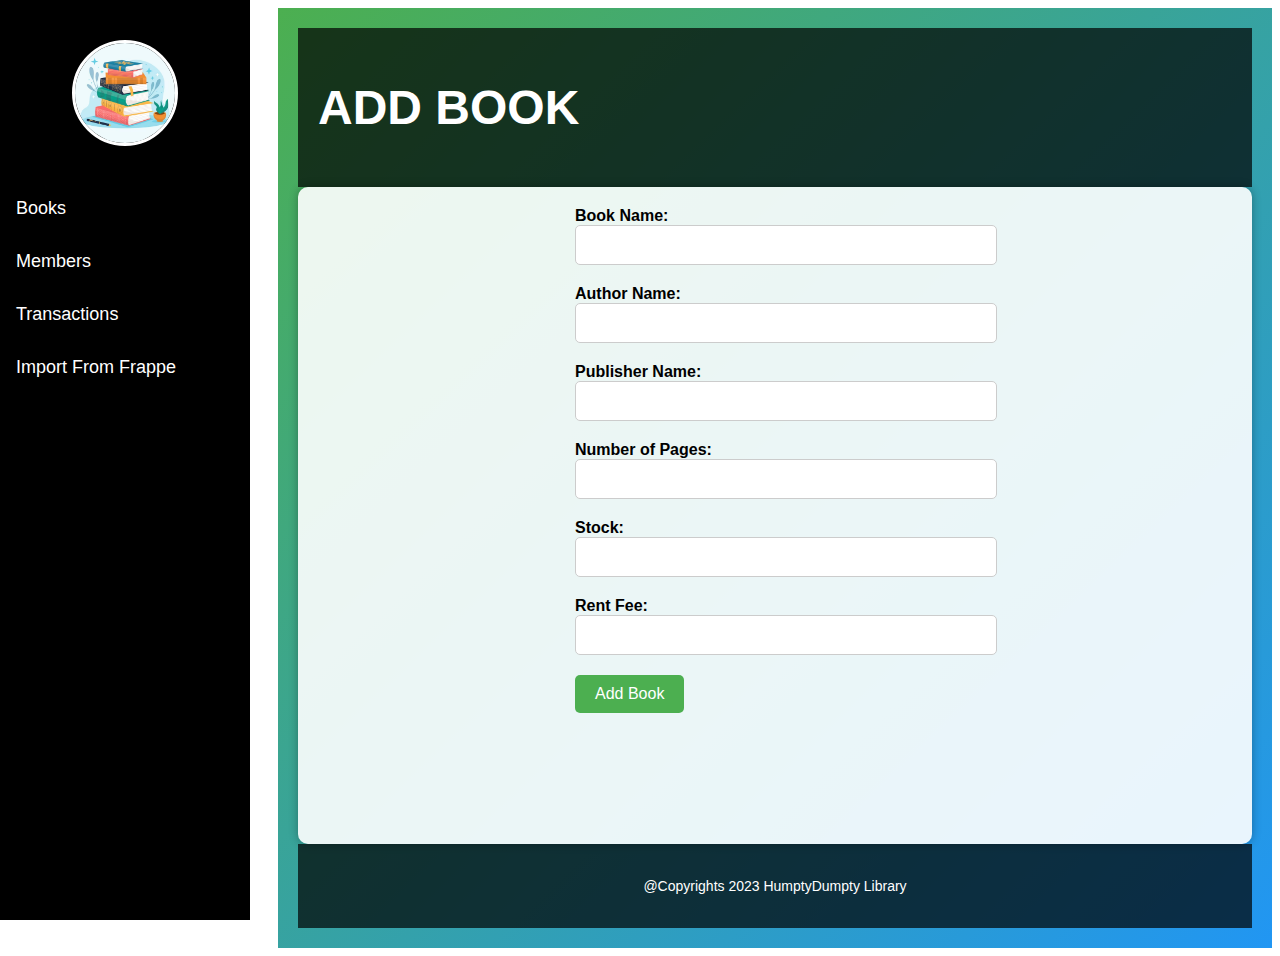
<file: templates/add_book.html>
<!DOCTYPE html>
<html lang="en">

<head>
    <meta charset="UTF-8">
    <meta name="viewport" content="width=device-width, initial-scale=1.0">
    <title>Library Management System</title>
    <!-- Link to the external CSS file -->
    <link rel="stylesheet" href="../static/styles.css">
</head>

<body>
    <!-- Sidebar -->
    <div class="sidebar">

        <div class="sidebar-top">
            <img src="../static/library.png" alt="Profile Image" class="profile-image">
        </div>

        <ul class="menu">
            <li class="dropdown">
                <a href="javascript:void(0);" class="toggle-dropdown">Books</a>
                <ul class="dropdown-content">
                    <li><a href="/">All Book</a></li>
                    <li><a href="/load_add_book">Add Book</a></li>
                    <li><a href="/load_remove_book">Remove Book</a></li>
                    <li><a href="/load_update_book">Update Book</a></li>
                </ul>
            </li>
            <li class="dropdown">
                <a href="javascript:void(0);" class="toggle-dropdown">Members</a>
                <ul class="dropdown-content">
                    <li><a href="/members_table">All Members</a></li>
                    <li><a href="/load_add_member">Add Member</a></li>
                    <li><a href="/load_remove_member">Remove Member</a></li>
                    <li><a href="/load_update_member">Update Member</a></li>
                </ul>
            </li>
            <li class="dropdown">
                <a href="javascript:void(0);" class="toggle-dropdown">Transactions</a>
                <ul class="dropdown-content">
                    <li><a href="/transaction_table">All Transactions</a></li>
                    <li><a href="/load_issue_member">Issue a Book</a></li>
                    <li><a href="/load_return_book">Return a Book</a></li>
                </ul>
            </li>
            <li><a href="/load_search_frappe_books">Import From Frappe</a></li>
        </ul>
    </div>



    <!-- Content -->
    <div class="content">
        <!-- Header Section -->
        <header class="header-section">
            <h1>ADD BOOK</h1>
        </header>

        <!-- Middle Section with Lorem Ipsum Content -->
        <section class="middle-section">
            <form id="addBookForm" action = '/add_book' method="post">
                <div class="form-group">
                    <label for="bookName">Book Name:</label>
                    <input type="text" id="bookName" name="bookName" required>
                </div>
                <div class="form-group">
                    <label for="authorName">Author Name:</label>
                    <input type="text" id="authorName" name="authorName" required>
                </div>
                <div class="form-group">
                    <label for="authorName">Publisher Name:</label>
                    <input type="text" id="publisherName" name="publisherName" required>
                </div>
                <div class="form-group">
                    <label for="stock">Number of Pages:</label>
                    <input type="number" id="numPages" name="numPages" required>
                </div>
                <div class="form-group">
                    <label for="stock">Stock:</label>
                    <input type="number" id="stock" name="stock" required>
                </div>
               
                <div class="form-group">
                    <label for="rentFee">Rent Fee:</label>
                    <input type="number" id="rentFee" name="rentFee" required>
                </div>
                
                <button type="submit">Add Book</button>
            </form>
        </section>

        <!-- Footer Section -->
        <footer class="footer-section">
            <p> @Copyrights 2023 HumptyDumpty Library</p>
        </footer>
    </div>



    <!-- Add any JavaScript scripts here -->
    <script src="../static/scripts.js"></script>
</body>

</html>
</file>
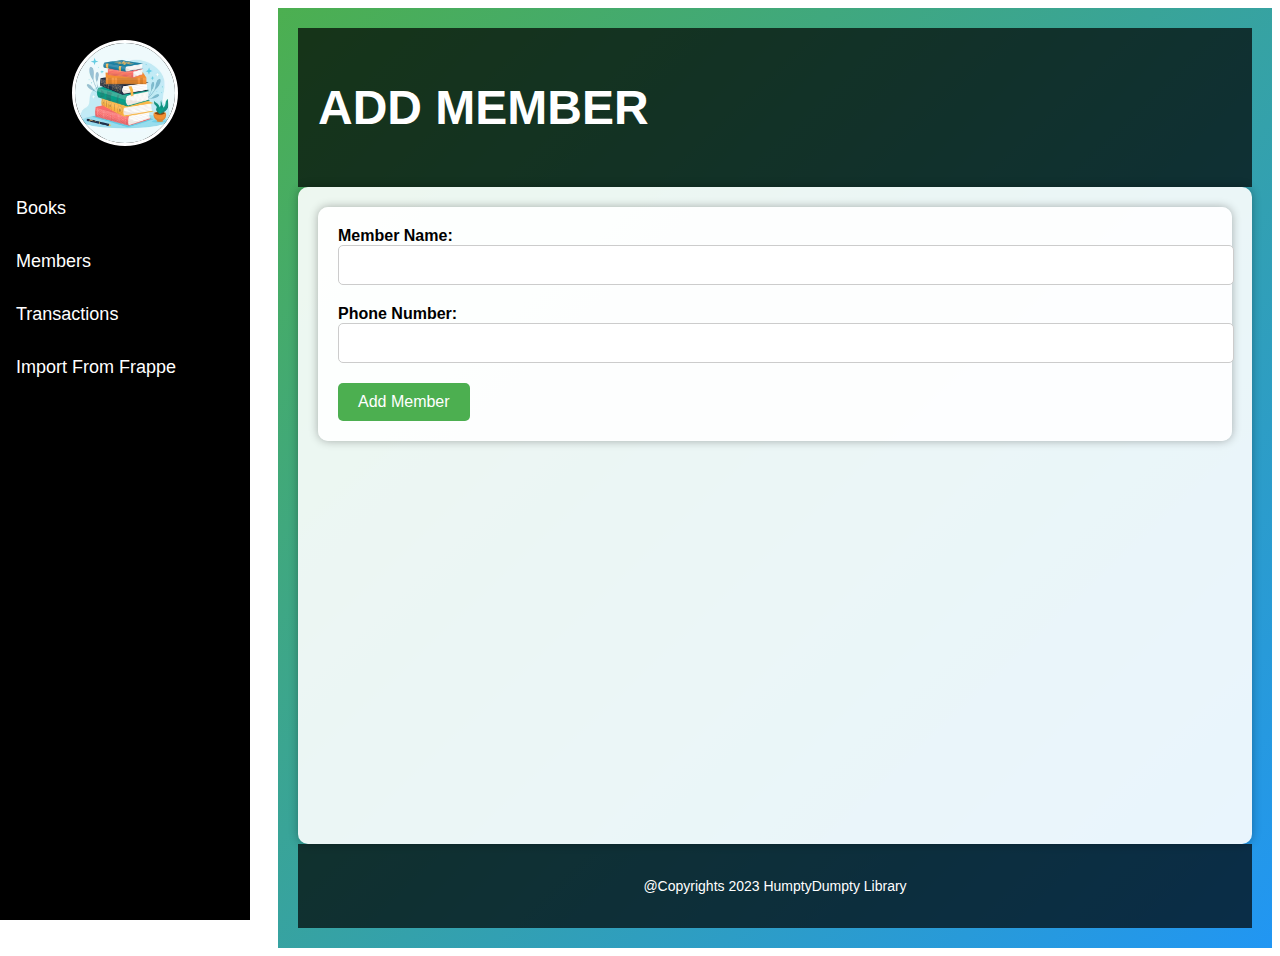
<file: templates/add_member.html>
<!DOCTYPE html>
<html lang="en">

<head>
    <meta charset="UTF-8">
    <meta name="viewport" content="width=device-width, initial-scale=1.0">
    <title>Library Management System</title>
    <!-- Link to the external CSS file -->
    <link rel="stylesheet" href="../static/styles.css">
</head>

<body>
    <!-- Sidebar -->
    <div class="sidebar">

        <div class="sidebar-top">
            <img src="../static/library.png" alt="Profile Image" class="profile-image">
        </div>

        <ul class="menu">
            <li class="dropdown">
                <a href="javascript:void(0);" class="toggle-dropdown">Books</a>
                <ul class="dropdown-content">
                    <li><a href="/">All Book</a></li>
                    <li><a href="/load_add_book">Add Book</a></li>
                    <li><a href="/load_remove_book">Remove Book</a></li>
                    <li><a href="/load_update_book">Update Book</a></li>
                </ul>
            </li>
            <li class="dropdown">
                <a href="javascript:void(0);" class="toggle-dropdown">Members</a>
                <ul class="dropdown-content">
                    <li><a href="/members_table">All Members</a></li>
                    <li><a href="/load_add_member">Add Member</a></li>
                    <li><a href="/load_remove_member">Remove Member</a></li>
                    <li><a href="/load_update_member">Update Member</a></li>
                </ul>
            </li>
            <li class="dropdown">
                <a href="javascript:void(0);" class="toggle-dropdown">Transactions</a>
                <ul class="dropdown-content">
                    <li><a href="/transaction_table">All Transactions</a></li>
                    <li><a href="/load_issue_member">Issue a Book</a></li>
                    <li><a href="/load_return_book">Return a Book</a></li>
                </ul>
            </li>
            <li><a href="/load_search_frappe_books">Import From Frappe</a></li>
        </ul>
    </div>

    <!-- Content -->
    <div class="content">
        <!-- Header Section -->
        <header class="header-section">
            <h1>ADD MEMBER</h1>
        </header>

        <!-- Middle Section with Lorem Ipsum Content -->
        <section class="middle-section">
            <section class="middle-section">
                <form action='/add_member' method="post">
                    <div class="form-group">
                        <label for="memberName">Member Name:</label>
                        <input type="text" id="memberName" name="memberName" required>
                    </div>
                    <div class="form-group">
                        <label for="phone">Phone Number:</label>
                        <input type="text" id="phone" name="phone" required>
                    </div>

                    <button type="submit">Add Member</button>
                </form>
            </section>

        </section>

        <!-- Footer Section -->
        <footer class="footer-section">
            <p> @Copyrights 2023 HumptyDumpty Library</p>
        </footer>
    </div>



    <!-- Add any JavaScript scripts here -->
    <script src="../static/scripts.js"></script>
</body>

</html>
</file>
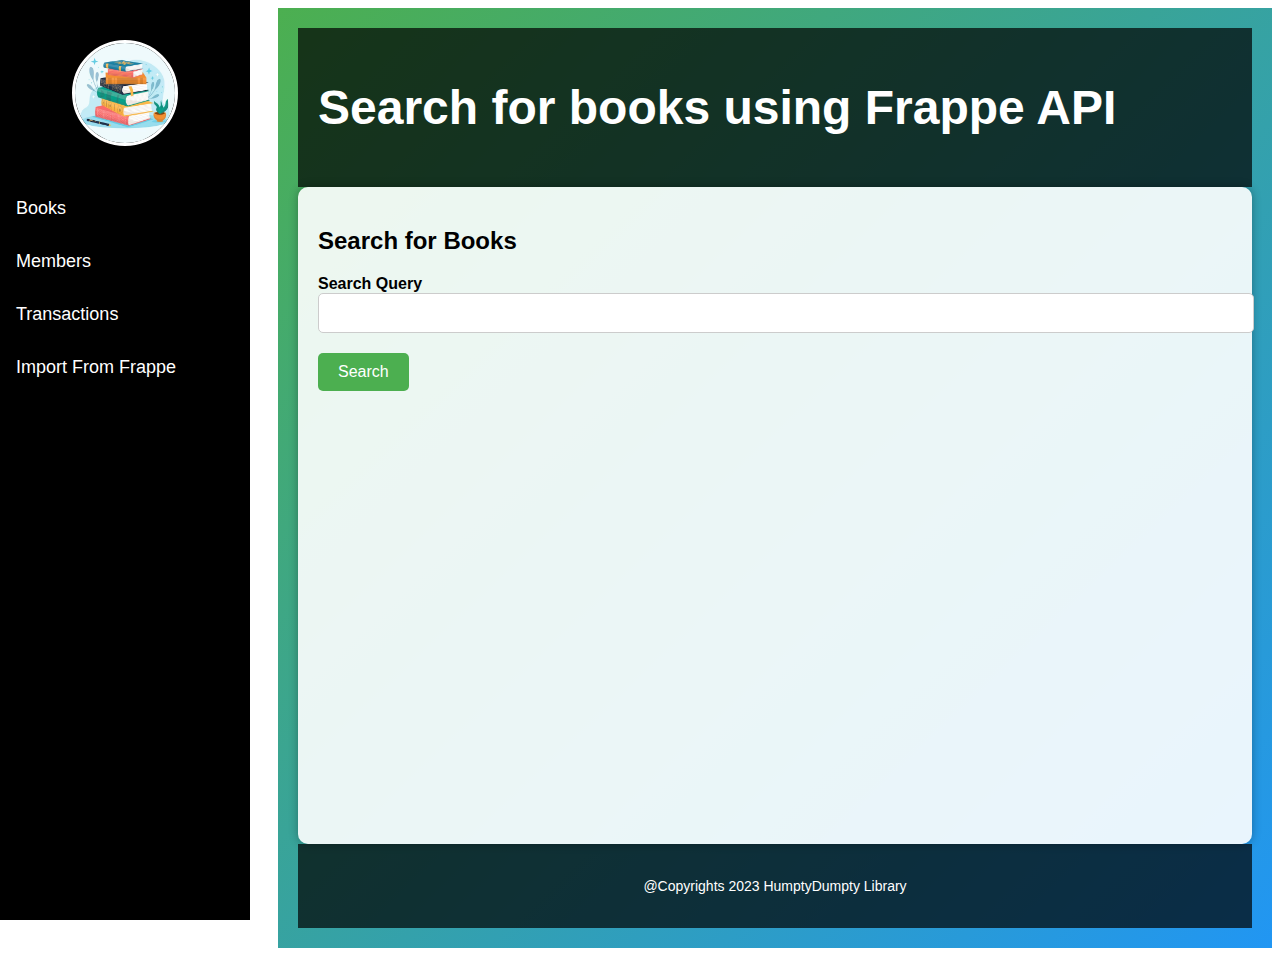
<file: templates/frappe_import.html>
<!DOCTYPE html>
<html lang="en">

<head>
    <meta charset="UTF-8">
    <meta name="viewport" content="width=device-width, initial-scale=1.0">
    <title>Library Management System</title>
    <!-- Link to the external CSS file -->
    <link rel="stylesheet" href="../static/styles.css">
</head>

<body>
    <!-- Sidebar -->
    <div class="sidebar">

        <div class="sidebar-top">
            <img src="../static/library.png" alt="Profile Image" class="profile-image">
        </div>

        <ul class="menu">
            <li class="dropdown">
                <a href="javascript:void(0);" class="toggle-dropdown">Books</a>
                <ul class="dropdown-content">
                    <li><a href="/">All Book</a></li>
                    <li><a href="/load_add_book">Add Book</a></li>
                    <li><a href="/load_remove_book">Remove Book</a></li>
                    <li><a href="/load_update_book">Update Book</a></li>
                </ul>
            </li>
            <li class="dropdown">
                <a href="javascript:void(0);" class="toggle-dropdown">Members</a>
                <ul class="dropdown-content">
                    <li><a href="/members_table">All Members</a></li>
                    <li><a href="/load_add_member">Add Member</a></li>
                    <li><a href="/load_remove_member">Remove Member</a></li>
                    <li><a href="/load_update_member">Update Member</a></li>
                </ul>
            </li>
            <li class="dropdown">
                <a href="javascript:void(0);" class="toggle-dropdown">Transactions</a>
                <ul class="dropdown-content">
                    <li><a href="/transaction_table">All Transactions</a></li>
                    <li><a href="/load_issue_member">Issue a Book</a></li>
                    <li><a href="/load_return_book">Return a Book</a></li>
                </ul>
            </li>
            <li><a href="/load_search_frappe_books">Import From Frappe</a></li>
        </ul>
    </div>



    <!-- Content -->
    <div class="content">
        <!-- Header Section -->
        <header class="header-section">
            <h1>Search for books using Frappe API</h1>
        </header>

        <!-- Add the search form to your middle section -->
        <section class="middle-section">
            <h2>Search for Books</h2>
            <form class="form-container" id="searchBookForm" method="POST" action="/search_frappe_books">
                <div class="form-group">
                    <label class="form-label" for="searchQuery">Search Query</label>
                    <input class="form-input" type="text" id="searchQuery" name="searchQuery" required>
                </div>
                <button class="form-button" type="submit">Search</button>
            </form>
        </section>


        <!-- Footer Section -->
        <footer class="footer-section">
            <p> @Copyrights 2023 HumptyDumpty Library</p>
        </footer>
    </div>



    <!-- Add any JavaScript scripts here -->
    <script src="../static/scripts.js"></script>
</body>

</html>
</file>
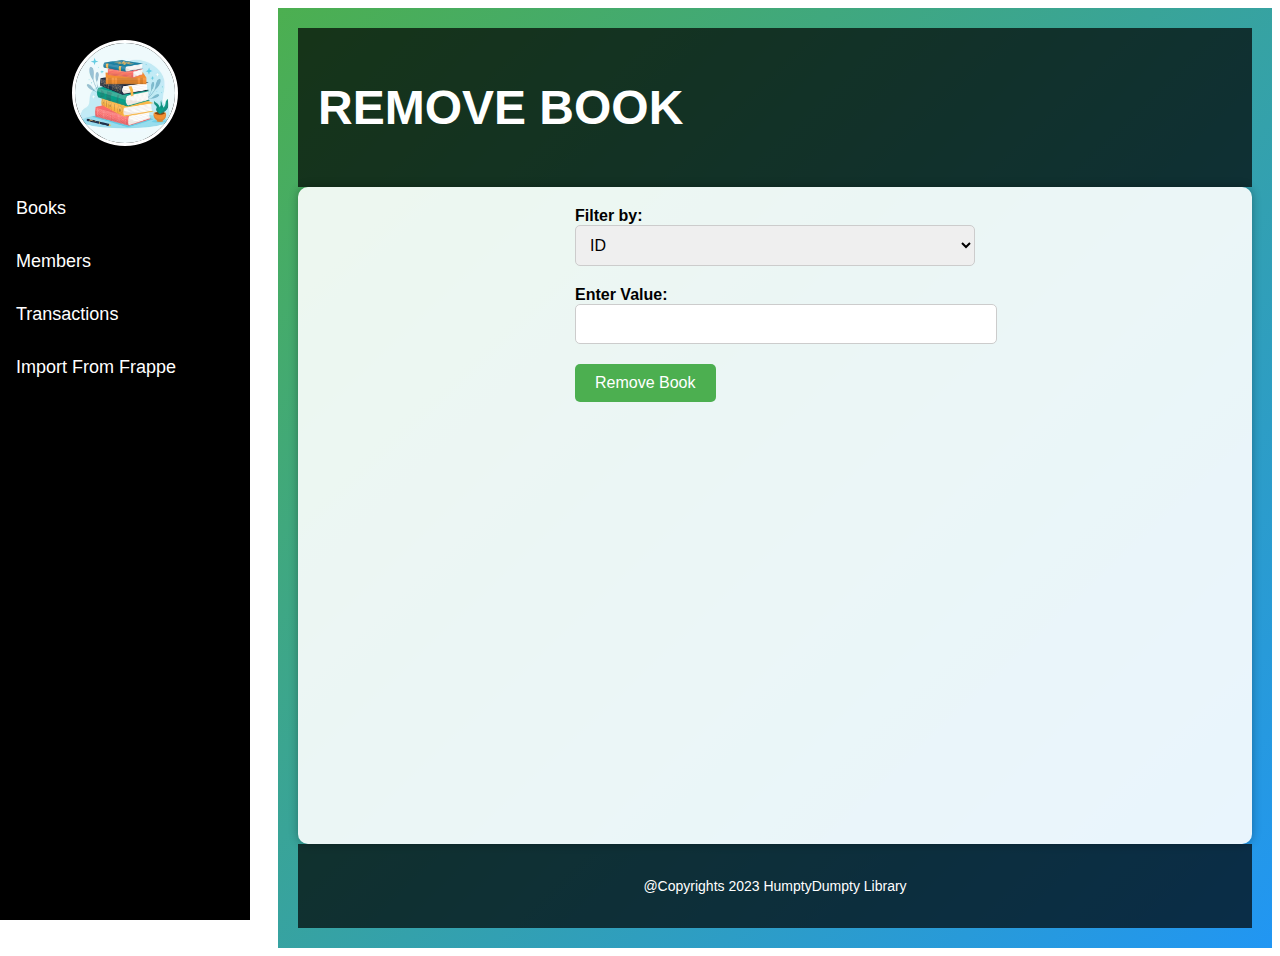
<file: templates/remove_book.html>
<!DOCTYPE html>
<html lang="en">

<head>
    <meta charset="UTF-8">
    <meta name="viewport" content="width=device-width, initial-scale=1.0">
    <title>Library Management System</title>
    <!-- Link to the external CSS file -->
    <link rel="stylesheet" href="../static/styles.css">
</head>

<body>
    <!-- Sidebar -->
    <div class="sidebar">

        <div class="sidebar-top">
            <img src="../static/library.png" alt="Profile Image" class="profile-image">
        </div>

        <ul class="menu">
            <li class="dropdown">
                <a href="javascript:void(0);" class="toggle-dropdown">Books</a>
                <ul class="dropdown-content">
                    <li><a href="/">All Book</a></li>
                    <li><a href="/load_add_book">Add Book</a></li>
                    <li><a href="/load_remove_book">Remove Book</a></li>
                    <li><a href="/load_update_book">Update Book</a></li>
                </ul>
            </li>
            <li class="dropdown">
                <a href="javascript:void(0);" class="toggle-dropdown">Members</a>
                <ul class="dropdown-content">
                    <li><a href="/members_table">All Members</a></li>
                    <li><a href="/load_add_member">Add Member</a></li>
                    <li><a href="/load_remove_member">Remove Member</a></li>
                    <li><a href="/load_update_member">Update Member</a></li>
                </ul>
            </li>
            <li class="dropdown">
                <a href="javascript:void(0);" class="toggle-dropdown">Transactions</a>
                <ul class="dropdown-content">
                    <li><a href="/transaction_table">All Transactions</a></li>
                    <li><a href="/load_issue_member">Issue a Book</a></li>
                    <li><a href="/load_return_book">Return a Book</a></li>
                </ul>
            </li>
            <li><a href="/load_search_frappe_books">Import From Frappe</a></li>
        </ul>
    </div>



    <!-- Content -->
    <div class="content">
        <!-- Header Section -->
        <header class="header-section">
            <h1>REMOVE BOOK</h1>
        </header>

        <!-- Middle Section with Lorem Ipsum Content -->
        <section class="middle-section">
            <form id="filterForm" action = "/remove_book" method="post">
                <div class='form-group'>
                    <label for="filter">Filter by:</label>
                    <select id="filter" name="filter">
                        <option value="id">ID</option>
                        <option value="book_name">Book Name</option>
                        <option value="author_name">Author Name</option>
                    </select>
                </div>

                <div class='form-group' id="textInput">
                    <label for="inputValue">Enter Value:</label>
                    <input type="text" id="inputValue" name="inputValue">
                </div>

                <button type="submit">Remove Book</button>
            </form>
        </section>

        <!-- Footer Section -->
        <footer class="footer-section">
            <p> @Copyrights 2023 HumptyDumpty Library</p>
        </footer>
    </div>



    <!-- Add any JavaScript scripts here -->
    <script src="../static/scripts.js"></script>
</body>

</html>
</file>
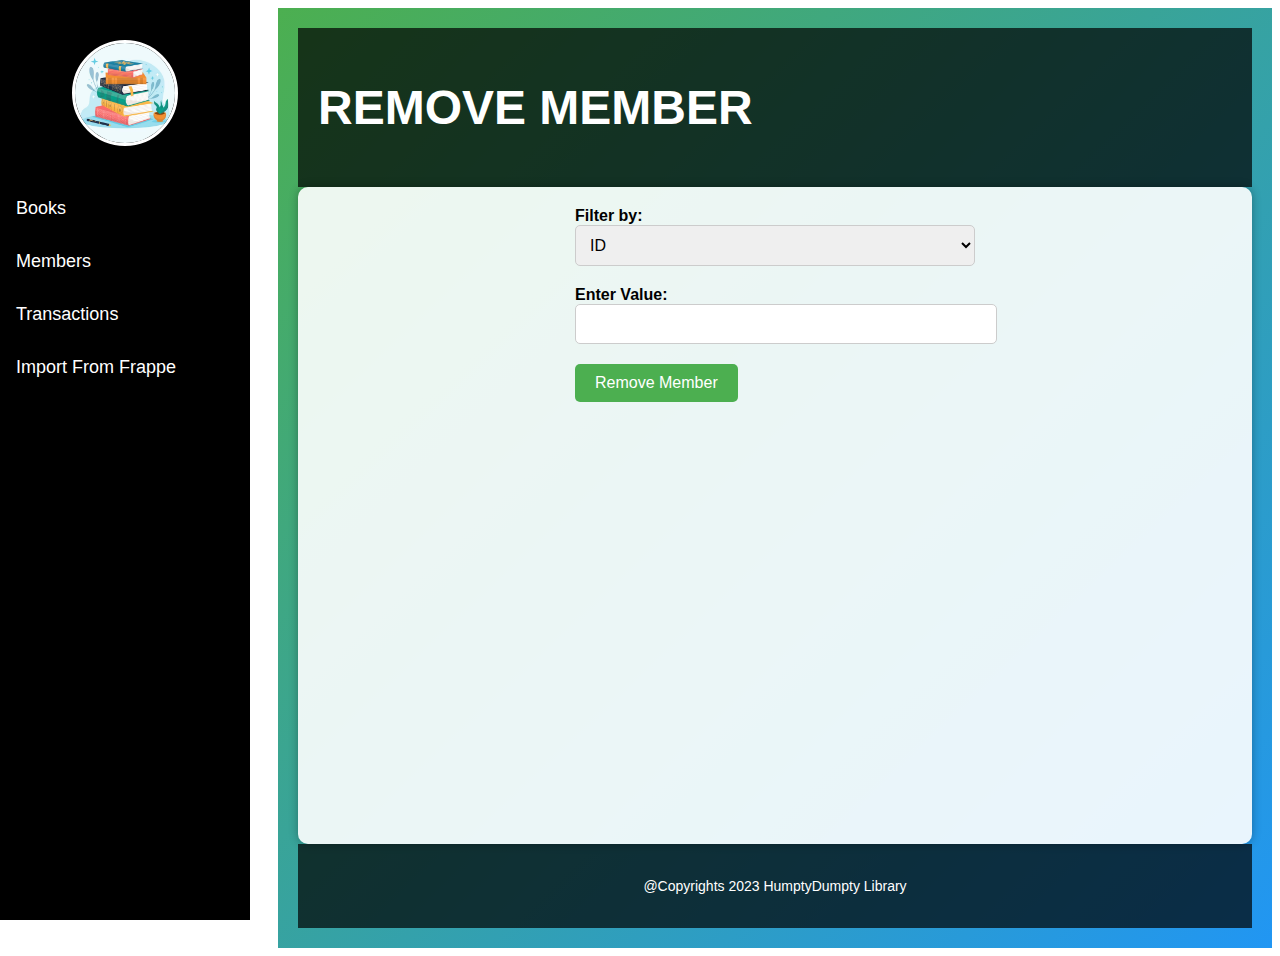
<file: templates/remove_member.html>
<!DOCTYPE html>
<html lang="en">

<head>
    <meta charset="UTF-8">
    <meta name="viewport" content="width=device-width, initial-scale=1.0">
    <title>Library Management System</title>
    <!-- Link to the external CSS file -->
    <link rel="stylesheet" href="../static/styles.css">
</head>

<body>
    <!-- Sidebar -->
    <div class="sidebar">

        <div class="sidebar-top">
            <img src="../static/library.png" alt="Profile Image" class="profile-image">
        </div>

        <ul class="menu">
            <li class="dropdown">
                <a href="javascript:void(0);" class="toggle-dropdown">Books</a>
                <ul class="dropdown-content">
                    <li><a href="/">All Book</a></li>
                    <li><a href="/load_add_book">Add Book</a></li>
                    <li><a href="/load_remove_book">Remove Book</a></li>
                    <li><a href="/load_update_book">Update Book</a></li>
                </ul>
            </li>
            <li class="dropdown">
                <a href="javascript:void(0);" class="toggle-dropdown">Members</a>
                <ul class="dropdown-content">
                    <li><a href="/members_table">All Members</a></li>
                    <li><a href="/load_add_member">Add Member</a></li>
                    <li><a href="/load_remove_member">Remove Member</a></li>
                    <li><a href="/load_update_member">Update Member</a></li>
                </ul>
            </li>
            <li class="dropdown">
                <a href="javascript:void(0);" class="toggle-dropdown">Transactions</a>
                <ul class="dropdown-content">
                    <li><a href="/transaction_table">All Transactions</a></li>
                    <li><a href="/load_issue_member">Issue a Book</a></li>
                    <li><a href="/load_return_book">Return a Book</a></li>
                </ul>
            </li>
            <li><a href="/load_search_frappe_books">Import From Frappe</a></li>
        </ul>
    </div>

    <!-- Content -->
    <div class="content">
        <!-- Header Section -->
        <header class="header-section">
            <h1>REMOVE MEMBER</h1>
        </header>

        <!-- Middle Section with Lorem Ipsum Content -->
        <section class="middle-section">
            <form id="filterForm" action = "/remove_member" method="post">
                <div class='form-group'>
                    <label for="filter">Filter by:</label>
                    <select id="filter" name="filter">
                        <option value="id">ID</option>
                        <option value="member_name">Member Name</option>
                    </select>
                </div>

                <div class='form-group' id="textInput">
                    <label for="inputValue">Enter Value:</label>
                    <input type="text" id="inputValue" name="inputValue">
                </div>

                <button type="submit">Remove Member</button>
            </form>
        </section>

        <!-- Footer Section -->
        <footer class="footer-section">
            <p> @Copyrights 2023 HumptyDumpty Library</p>
        </footer>
    </div>



    <!-- Add any JavaScript scripts here -->
    <script src="../static/scripts.js"></script>
</body>

</html>
</file>
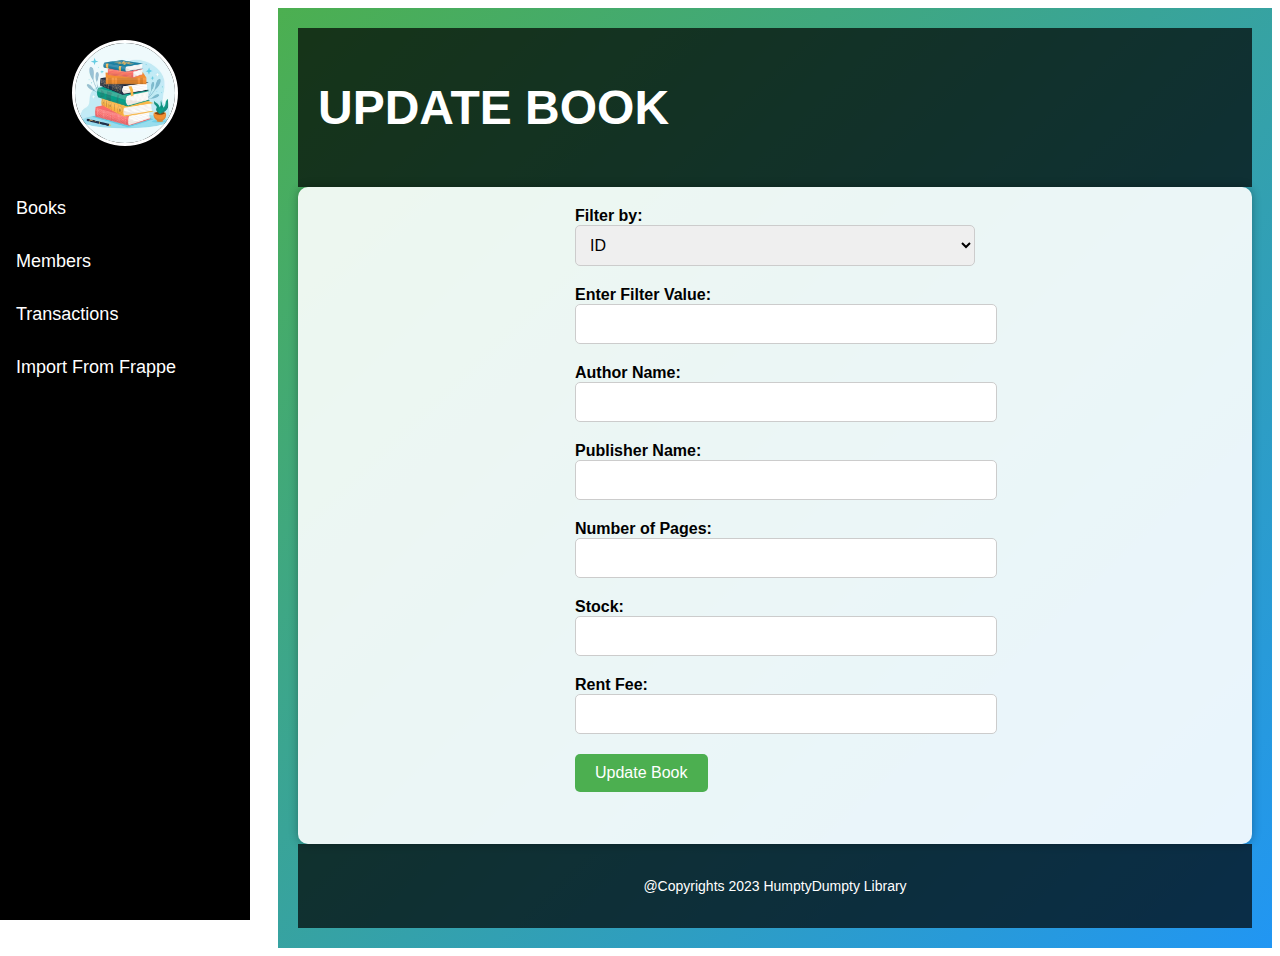
<file: templates/update_book.html>
<!DOCTYPE html>
<html lang="en">

<head>
    <meta charset="UTF-8">
    <meta name="viewport" content="width=device-width, initial-scale=1.0">
    <title>Library Management System</title>
    <!-- Link to the external CSS file -->
    <link rel="stylesheet" href="../static/styles.css">
</head>

<body>
    <!-- Sidebar -->
    <div class="sidebar">

        <div class="sidebar-top">
            <img src="../static/library.png" alt="Profile Image" class="profile-image">
        </div>

        <ul class="menu">
            <li class="dropdown">
                <a href="javascript:void(0);" class="toggle-dropdown">Books</a>
                <ul class="dropdown-content">
                    <li><a href="/">All Book</a></li>
                    <li><a href="/load_add_book">Add Book</a></li>
                    <li><a href="/load_remove_book">Remove Book</a></li>
                    <li><a href="/load_update_book">Update Book</a></li>
                </ul>
            </li>
            <li class="dropdown">
                <a href="javascript:void(0);" class="toggle-dropdown">Members</a>
                <ul class="dropdown-content">
                    <li><a href="/members_table">All Members</a></li>
                    <li><a href="/load_add_member">Add Member</a></li>
                    <li><a href="/load_remove_member">Remove Member</a></li>
                    <li><a href="/load_update_member">Update Member</a></li>
                </ul>
            </li>
            <li class="dropdown">
                <a href="javascript:void(0);" class="toggle-dropdown">Transactions</a>
                <ul class="dropdown-content">
                    <li><a href="/transaction_table">All Transactions</a></li>
                    <li><a href="/load_issue_member">Issue a Book</a></li>
                    <li><a href="/load_return_book">Return a Book</a></li>
                </ul>
            </li>
            <li><a href="/load_search_frappe_books">Import From Frappe</a></li>
        </ul>
    </div>



    <!-- Content -->
    <div class="content">
        <!-- Header Section -->
        <header class="header-section">
            <h1>UPDATE BOOK</h1>
        </header>

        <!-- Middle Section with Lorem Ipsum Content -->
        <section class="middle-section">
            <form id="filterForm" action = "/update_book" method="post">
                <div class='form-group'>
                    <label for="filter">Filter by:</label>
                    <select id="filter" name="filter">
                        <option value="id">ID</option>
                        <option value="book_name">Book Name</option>
                    </select>
                </div>

                <div class='form-group' id="textInput">
                    <label for="inputValue">Enter Filter Value:</label>
                    <input type="text" id="inputValue" name="inputValue">
                </div>

                <div class="form-group">
                    <label for="authorName">Author Name:</label>
                    <input type="text" id="authorName" name="authorName" required>
                </div>
                <div class="form-group">
                    <label for="authorName">Publisher Name:</label>
                    <input type="text" id="publisherName" name="publisherName" required>
                </div>
                <div class="form-group">
                    <label for="stock">Number of Pages:</label>
                    <input type="number" id="numPages" name="numPages" required>
                </div>
                <div class="form-group">
                    <label for="stock">Stock:</label>
                    <input type="number" id="stock" name="stock" required>
                </div>
               
                <div class="form-group">
                    <label for="rentFee">Rent Fee:</label>
                    <input type="number" id="rentFee" name="rentFee" required>
                </div>

                <button type="submit">Update Book</button>
            </form>
        </section>

        <!-- Footer Section -->
        <footer class="footer-section">
            <p> @Copyrights 2023 HumptyDumpty Library</p>
        </footer>
    </div>



    <!-- Add any JavaScript scripts here -->
    <script src="../static/scripts.js"></script>
</body>

</html>
</file>
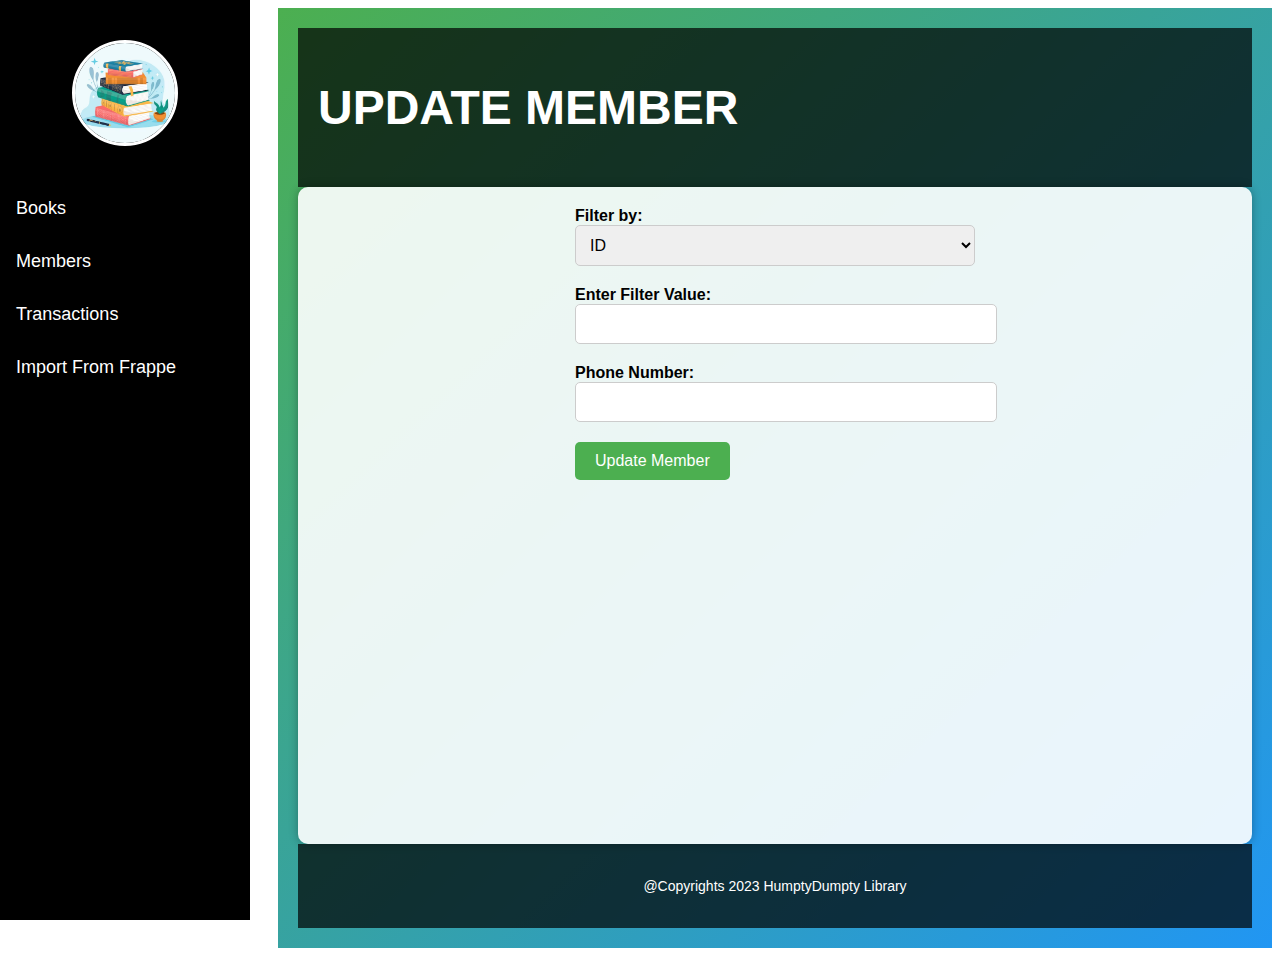
<file: templates/update_member.html>
<!DOCTYPE html>
<html lang="en">

<head>
    <meta charset="UTF-8">
    <meta name="viewport" content="width=device-width, initial-scale=1.0">
    <title>Library Management System</title>
    <!-- Link to the external CSS file -->
    <link rel="stylesheet" href="../static/styles.css">
</head>

<body>
    <!-- Sidebar -->
    <div class="sidebar">

        <div class="sidebar-top">
            <img src="../static/library.png" alt="Profile Image" class="profile-image">
        </div>

        <ul class="menu">
            <li class="dropdown">
                <a href="javascript:void(0);" class="toggle-dropdown">Books</a>
                <ul class="dropdown-content">
                    <li><a href="/">All Book</a></li>
                    <li><a href="/load_add_book">Add Book</a></li>
                    <li><a href="/load_remove_book">Remove Book</a></li>
                    <li><a href="/load_update_book">Update Book</a></li>
                </ul>
            </li>
            <li class="dropdown">
                <a href="javascript:void(0);" class="toggle-dropdown">Members</a>
                <ul class="dropdown-content">
                    <li><a href="/members_table">All Members</a></li>
                    <li><a href="/load_add_member">Add Member</a></li>
                    <li><a href="/load_remove_member">Remove Member</a></li>
                    <li><a href="/load_update_member">Update Member</a></li>
                </ul>
            </li>
            <li class="dropdown">
                <a href="javascript:void(0);" class="toggle-dropdown">Transactions</a>
                <ul class="dropdown-content">
                    <li><a href="/transaction_table">All Transactions</a></li>
                    <li><a href="/load_issue_member">Issue a Book</a></li>
                    <li><a href="/load_return_book">Return a Book</a></li>
                </ul>
            </li>
            <li><a href="/load_search_frappe_books">Import From Frappe</a></li>
        </ul>
    </div>



    <!-- Content -->
    <div class="content">
        <!-- Header Section -->
        <header class="header-section">
            <h1>UPDATE MEMBER</h1>
        </header>

        <!-- Middle Section with Lorem Ipsum Content -->
        <section class="middle-section">
            <form id="filterForm" action = "/update_member" method="post">
                <div class='form-group'>
                    <label for="filter">Filter by:</label>
                    <select id="filter" name="filter">
                        <option value="id">ID</option>
                        <option value="member_name">Member Name</option>
                    </select>
                </div>

                <div class='form-group' id="textInput">
                    <label for="inputValue">Enter Filter Value:</label>
                    <input type="text" id="inputValue" name="inputValue">
                </div>

                <div class="form-group">
                    <label for="phone">Phone Number:</label>
                    <input type="text" id="phone" name="phone" required>
                </div>
                
                <button type="submit">Update Member</button>
            </form>
        </section>

        <!-- Footer Section -->
        <footer class="footer-section">
            <p> @Copyrights 2023 HumptyDumpty Library</p>
        </footer>
    </div>



    <!-- Add any JavaScript scripts here -->
    <script src="../static/scripts.js"></script>
</body>

</html>
</file>
<file: static/styles.css>
/* Sidebar styles */
.sidebar {
    height: 100%;
    width: 250px;
    position: fixed;
    top: 0;
    left: 0;
    background: #000000; /* Sidebar gradient background (black to gray) */
    overflow-x: hidden;
    padding-top: 20px;
    font-family: 'Arial', sans-serif; /* Custom font */
    justify-content: center;
}

.sidebar a {
    padding: 16px;
    text-decoration: none;
    font-size: 18px;
    color: white;
    display: block;
    transition: background-color 0.3s; /* Smooth hover effect */
}

.sidebar a:hover {
    background-color: #555;
}

/* Sidebar top section styles */
.sidebar-top {
    text-align: center;
    background-color: #000000; /* Background color for the top section */
    padding: 20px;
}

/* Profile image styles */
.profile-image {
    width: 100px; /* Set the width of your image */
    height: 100px; /* Set the height of your image */
    border-radius: 50%; /* Make the image rounded */
    border: 3px solid #fff; /* Add a white border around the image (optional) */
    display: block;
    margin: 0 auto; /* Center the image horizontally */
}

/* Adjustments for the sliding down collapsible effect */
.menu {
    list-style: none;
    padding: 0;
}

.dropdown {
    position: relative;
}

.dropdown-content {
    display: block; /* Set initial display to block */
    position: absolute;
    background-color: #f9f9f9;
    box-shadow: 0px 8px 16px 0px rgba(0, 0, 0, 0.2);
    z-index: 1;
    overflow: hidden; /* Hide content overflow */
    max-height: 0; /* Hide content by default */
    transition: max-height 0.3s ease-in-out;
}

.dropdown-content a {
    color: black;
    padding: 12px 16px;
    text-decoration: none;
    display: block;
    transition: background-color 0.3s;
}

.dropdown-content a:hover {
    background-color: #ddd;
}

/* Style the dropdown button (Books, Members, Transactions) */
.menu .toggle-dropdown {
    background-color: #000000;
    color: white;
    padding: 16px;
    font-size: 18px;
    border: none;
    width: 100%;
    text-align: left;
    cursor: pointer;
}

/* Remove default button styles */
.menu .toggle-dropdown:focus {
    outline: none;
}


/* Content styles */
.content {
    margin-left: 270px; /* Adjust this value to match your sidebar width */
    padding: 20px;
    display: flex;
    flex-direction: column;
    min-height: 100vh;
    background: linear-gradient(to bottom right, #4CAF50, #2196F3); /* Content gradient background (back to the initial one) */
    font-family: 'Arial', sans-serif; /* Custom font */
}

/* Header Section */
.header-section {
    background-color: rgba(0, 0, 0, 0.7); /* Semi-transparent background */
    color: white;
    padding: 20px;
    font-size: 24px; /* Larger font size */
}

/* Middle Section */
.middle-section {
    flex-grow: 1;
    padding: 20px;
    background-color: rgba(255, 255, 255, 0.9); /* Semi-transparent background */
    border-radius: 10px; /* Rounded corners */
    box-shadow: 0px 0px 10px rgba(0, 0, 0, 0.3); /* Box shadow */
}

/* Footer Section */
.footer-section {
    background-color: rgba(0, 0, 0, 0.7); /* Semi-transparent background */
    color: white;
    padding: 20px;
    text-align: center;
    font-size: 14px; /* Smaller font size */
}

/* Style for the form */
#addBookForm, #filterForm {
    max-width: 400px;
    margin: 0 auto;
}

.form-group {
    margin-bottom: 20px;
}

label {
    display: block;
    font-weight: bold;
}

input[type="text"],
input[type="number"],
input[type="date"] {
    width: 100%;
    padding: 10px;
    font-size: 16px;
    border: 1px solid #ccc;
    border-radius: 5px;
}

/* Adjust the width of the category select */
.form-group select {
    width: 100%; /* Make the select element take the full width of its container */
    padding: 10px; /* Add padding for consistent spacing */
    font-size: 16px;
    border: 1px solid #ccc;
    border-radius: 5px;
}

button {
    background-color: #4CAF50;
    color: white;
    padding: 10px 20px;
    font-size: 16px;
    border: none;
    border-radius: 5px;
    cursor: pointer;
}

button:hover {
    background-color: #45a049;
}

/* Apply styles to the form */
.form-style {
    background-color: #f2f2f2;
    padding: 20px;
    border-radius: 5px;
    box-shadow: 0px 0px 10px rgba(0, 0, 0, 0.2);
    margin: 20px auto;
    max-width: 400px;
}

/* Apply styles to labels */
.form-style label {
    display: block;
    margin-bottom: 10px;
    font-weight: bold;
}

/* Apply styles to select elements */
.form-style select {
    width: 100%;
    padding: 10px;
    border: 1px solid #ccc;
    border-radius: 4px;
}

/* Apply styles to text input */
.form-style input[type="text"] {
    width: 100%;
    padding: 10px;
    border: 1px solid #ccc;
    border-radius: 4px;
}

/* Apply styles to the submit button */
.form-style input[type="submit"] {
    background-color: #4CAF50;
    color: white;
    padding: 10px 20px;
    border: none;
    border-radius: 4px;
    cursor: pointer;
}

/* Apply hover effect to the submit button */
.form-style input[type="submit"]:hover {
    background-color: #45a049;
}


/* Style the table */
table {
    width: 100%;
    border-collapse: collapse;
    margin: 20px 0;
}

/* Style table headers */
table th {
    background-color: #333;
    color: white;
    padding: 10px;
    text-align: left;
}

/* Style table rows */
table tr:nth-child(even) {
    background-color: #f2f2f2;
}

/* Style table cells */
table td {
    border: 1px solid #ddd;
    padding: 8px;
}

/* Add hover effect to rows */
table tr:hover {
    background-color: #ddd;
}
</file>
